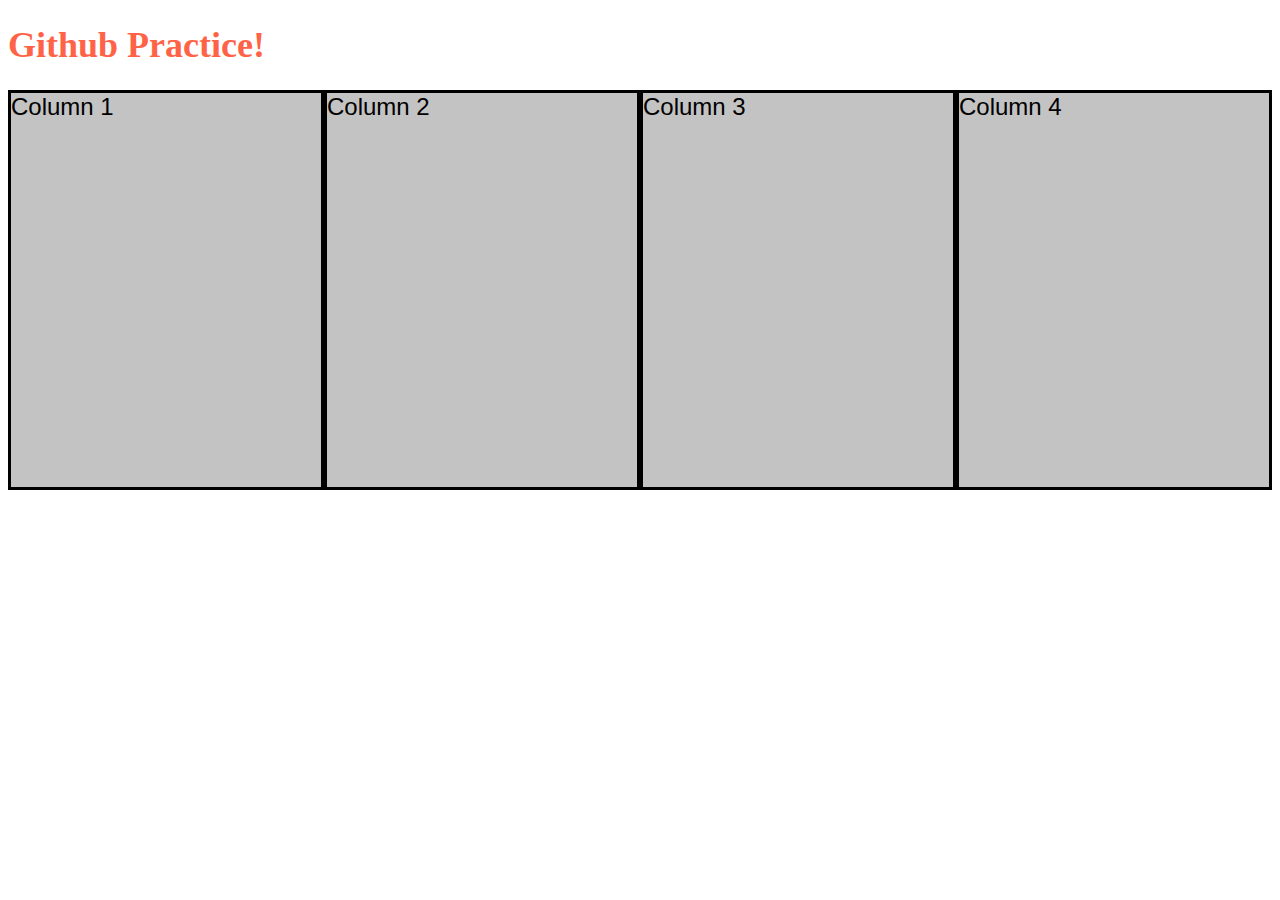
<file: index.html>
<!DOCTYPE html>
<html lang="en">
<head>
  <meta charset="UTF-8">
  <meta name="viewport" content="width=device-width, initial-scale=1.0">
  <link rel="stylesheet" href="css/style.css">
  <title>Document</title>
</head>
<body>
  <h1 class="heading">Github Practice!</h1>
  <div class="row">
    <div class="column">Column 1</div>
    <div class="column">Column 2</div>
    <div class="column">Column 3</div>
    <div class="column">Column 4</div>
  </div>
  
</body>
</html>
</file>
<file: css/style.css>
* {
  box-sizing: border-box;
}
h1 {
  font-family: 'Changa One', cursive;
  font-size: 36px;
}
.heading {
  color: tomato;
  font-size: 36px;
}
.column {
  float: left;
  width: 25%;
  height: 400px;
  border: 3px solid black;
  background-color: #c3c3c3;
  font-family: 'Roboto', sans-serif;
  font-weight: 500;
  font-size: 24px;
}
.row:after {
  content: "";
  clear: both;
  display: table;
}
.icon-style {
  color: red;
  font-size: 26px;
}
</file>
